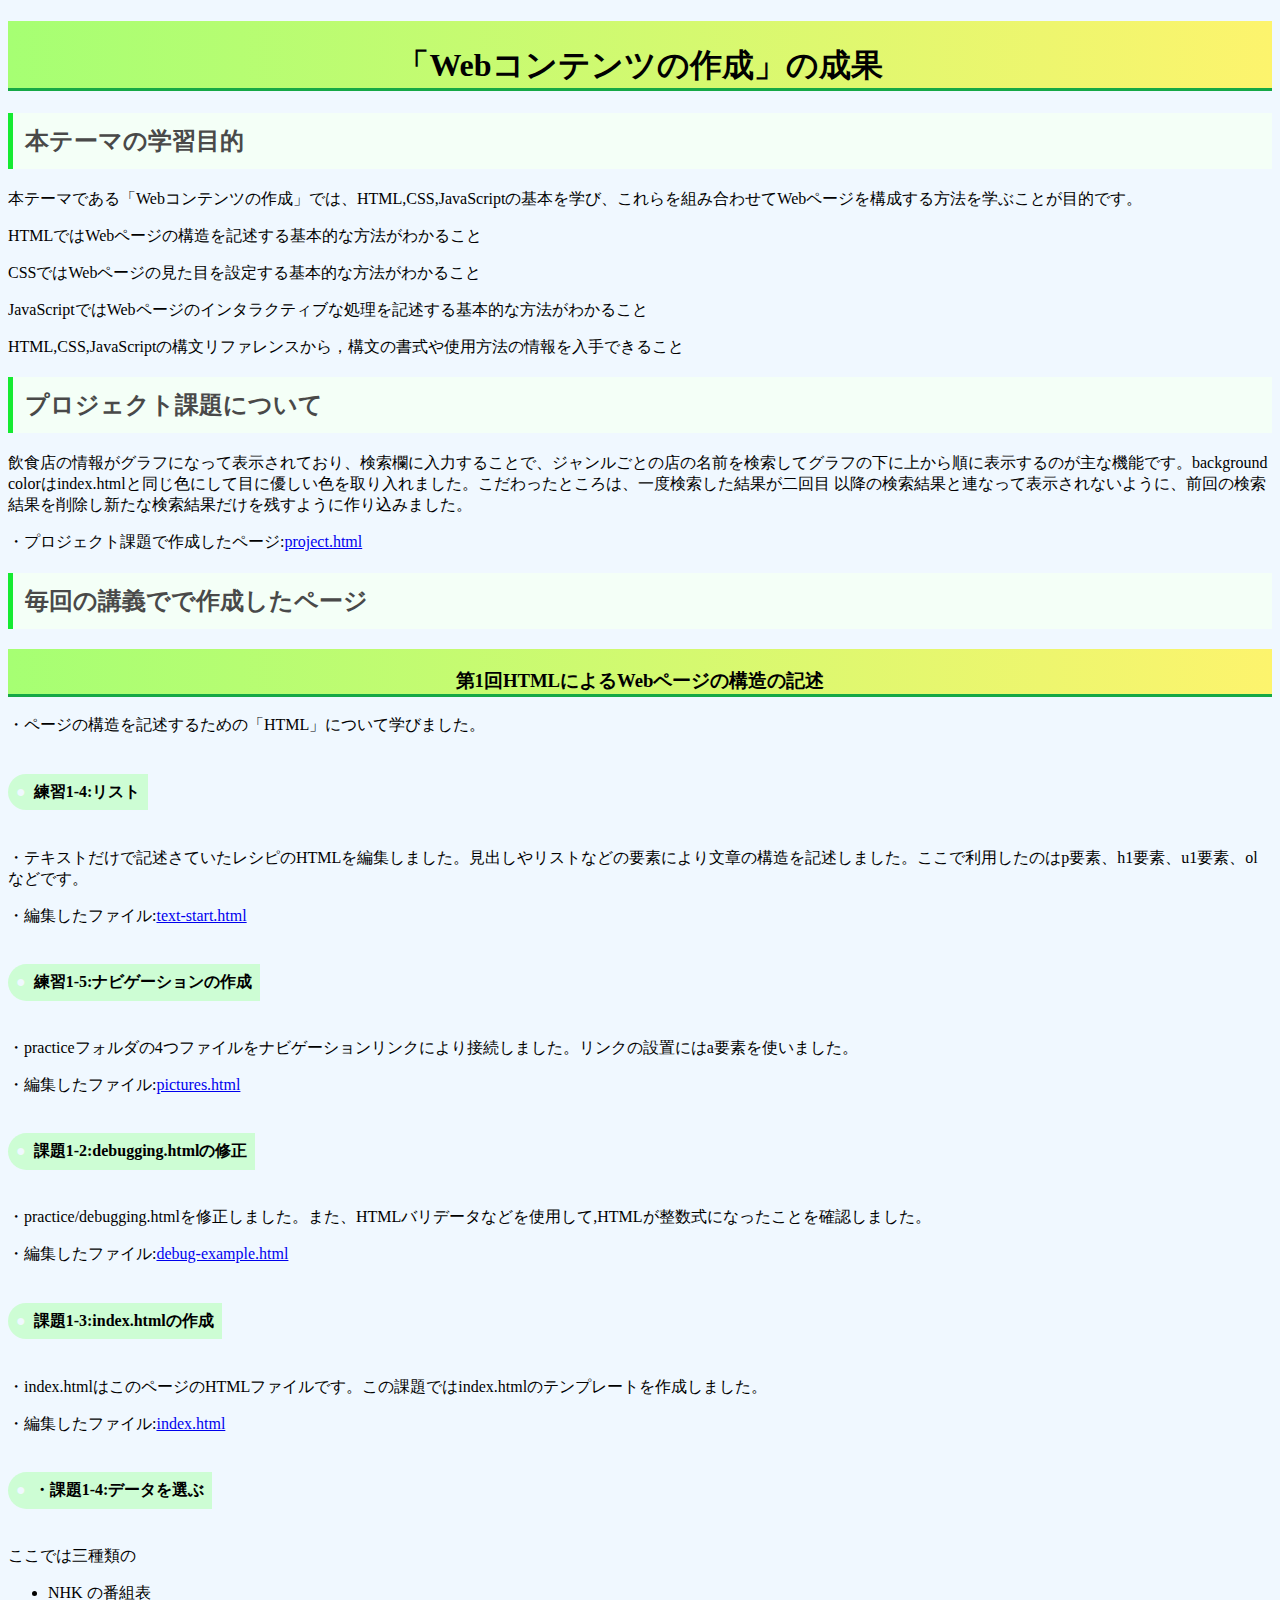
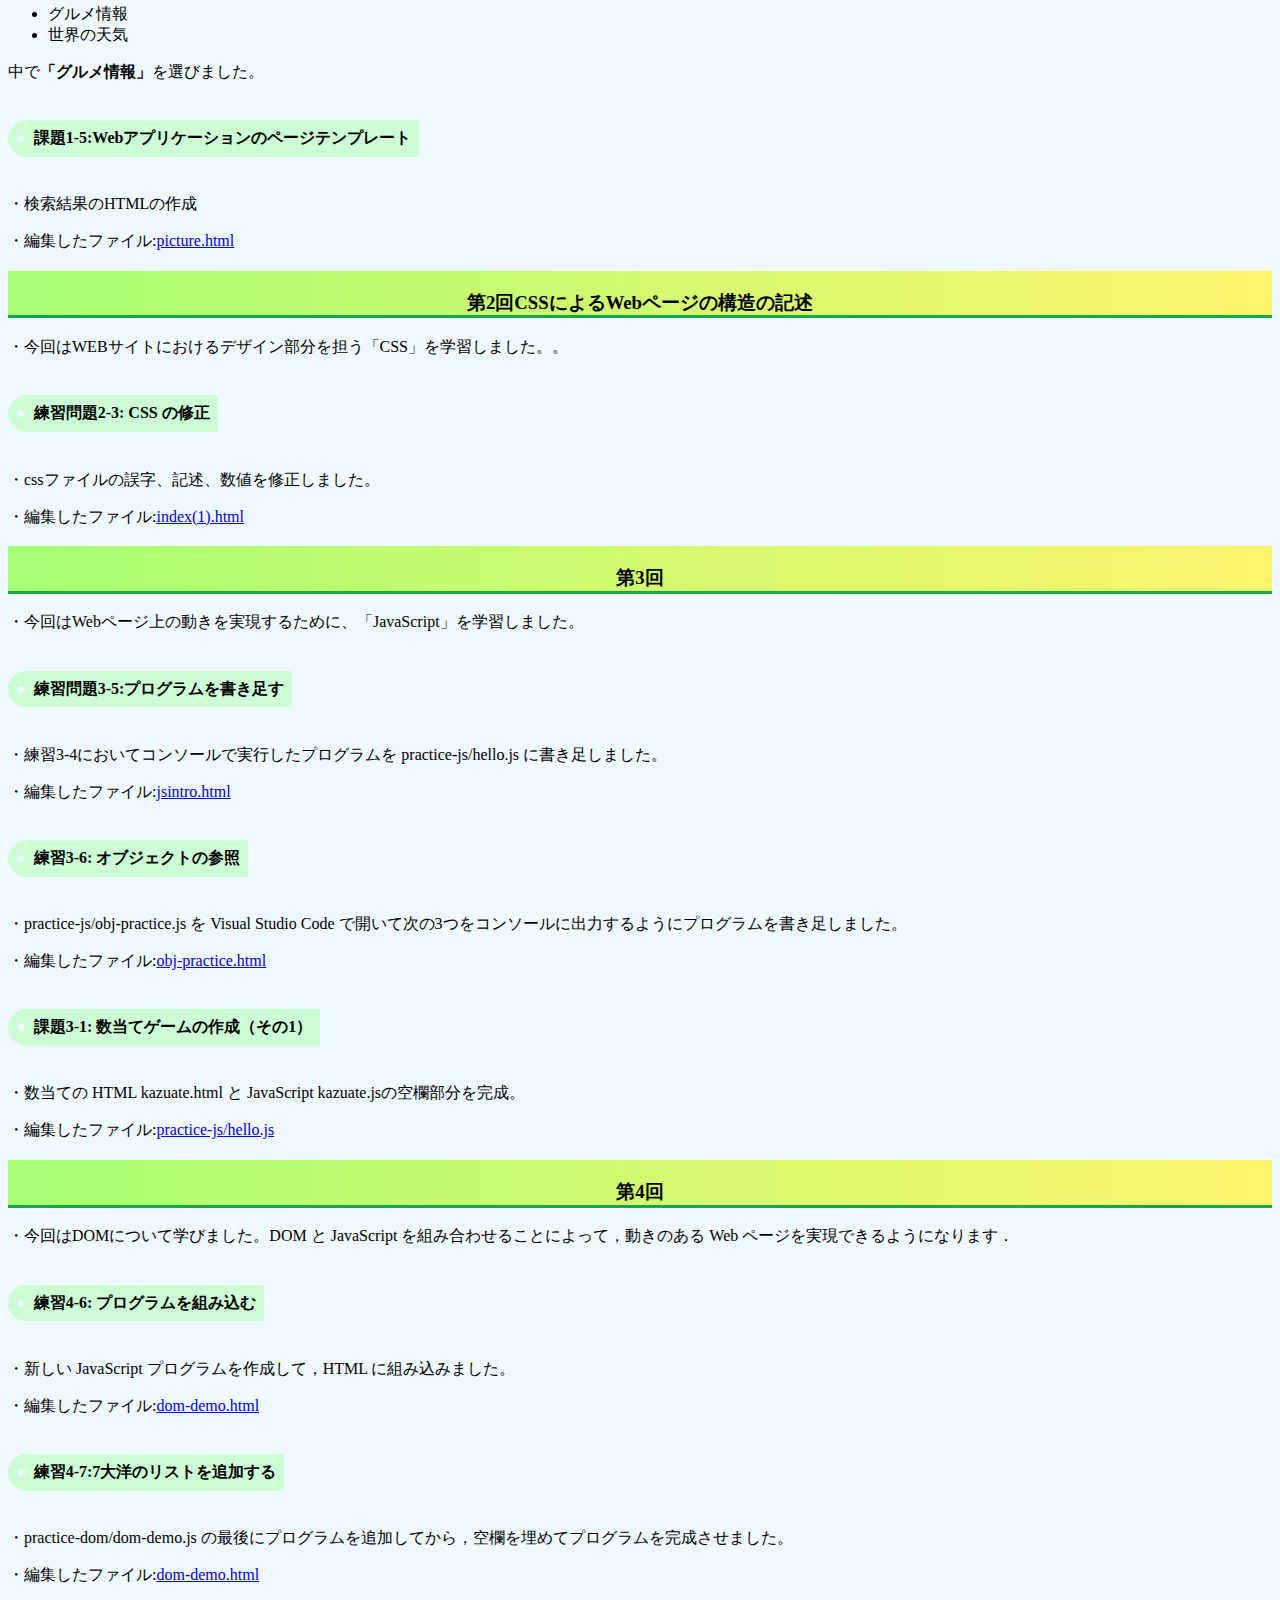
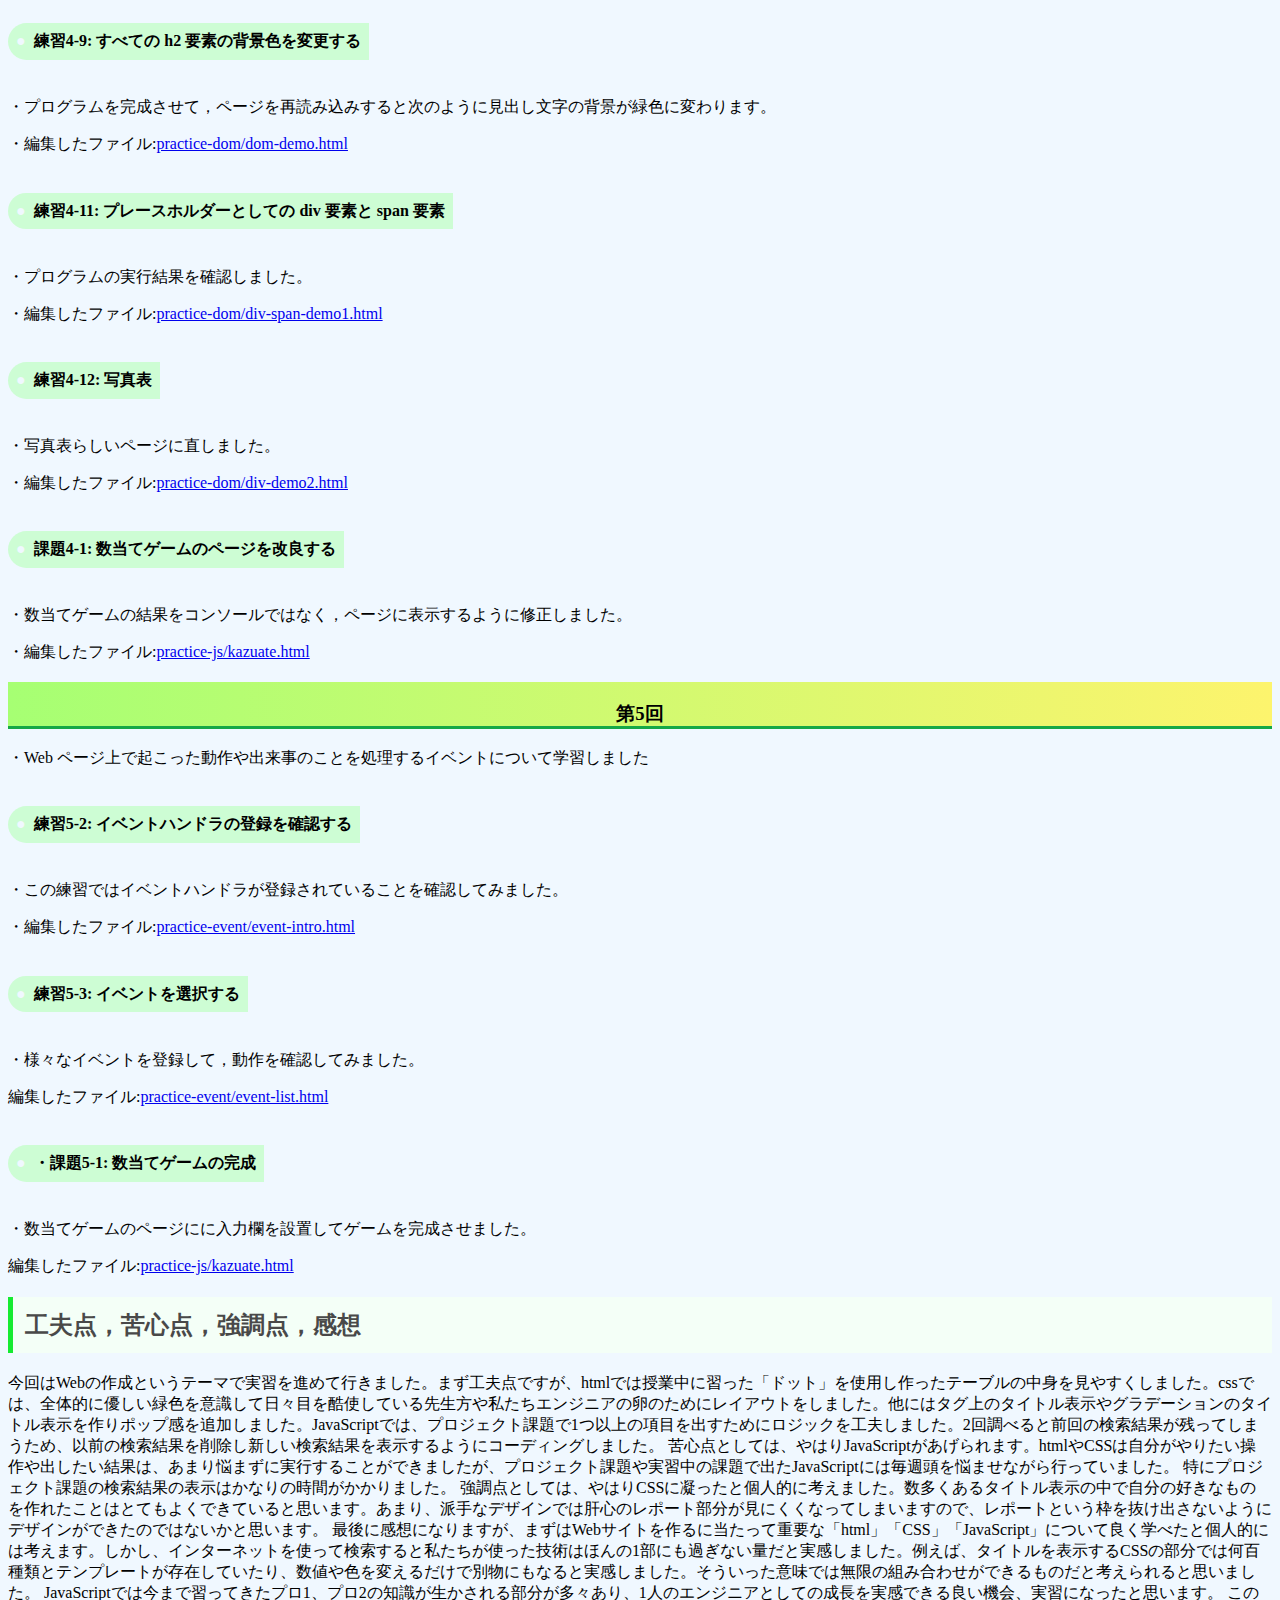
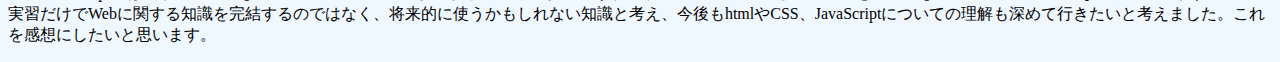
<file: index.html>
<!DOCTYPE html>
<HTML>
  <head>
    <meta charset="utf-8">
    <title>Homepage</title>
    <link rel="stylesheet" href="style.css">
  </head>

  <body>
    <!-- put navigation menu just below here -->

    <h1>「Webコンテンツの作成」の成果</h1>

    <h2>本テーマの学習目的</h2>
    <p>本テーマである「Webコンテンツの作成」では、HTML,CSS,JavaScriptの基本を学び、これらを組み合わせてWebページを構成する方法を学ぶことが目的です。</p>
    <p>HTMLではWebページの構造を記述する基本的な方法がわかること</p>
    <p>CSSではWebページの見た目を設定する基本的な方法がわかること</p>
    <p>JavaScriptではWebページのインタラクティブな処理を記述する基本的な方法がわかること</p>
    <p>HTML,CSS,JavaScriptの構文リファレンスから，構文の書式や使用方法の情報を入手できること</p>
    
    <h2>プロジェクト課題について</h2>
    <p>飲食店の情報がグラフになって表示されており、検索欄に入力することで、ジャンルごとの店の名前を検索してグラフの下に上から順に表示するのが主な機能です。background colorはindex.htmlと同じ色にして目に優しい色を取り入れました。こだわったところは、一度検索した結果が二回目
    以降の検索結果と連なって表示されないように、前回の検索結果を削除し新たな検索結果だけを残すように作り込みました。</p>
    
    <p>・プロジェクト課題で作成したページ:<a href="project.html" target="_blank">project.html</a></p>
    
    <h2>毎回の講義でで作成したページ</h2>

    <h3>第1回HTMLによるWebページの構造の記述</h3>
    <p>・ページの構造を記述するための「HTML」について学びました。</p>

    <h4>練習1-4:リスト</h4>
    <p>・テキストだけで記述さていたレシピのHTMLを編集しました。見出しやリストなどの要素により文章の構造を記述しました。ここで利用したのはp要素、h1要素、u1要素、olなどです。</p>
    <p>・編集したファイル:<a href="practice/text-start.html" target="_blank">text-start.html</a></p>

    <h4>練習1-5:ナビゲーションの作成</h4>
    <p>・practiceフォルダの4つファイルをナビゲーションリンクにより接続しました。リンクの設置にはa要素を使いました。</p・>
    <p>・編集したファイル:<a href="practice/pictures.html" target="_blank">pictures.html</a></p>

    <h4>課題1-2:debugging.htmlの修正</h4>
    <p>・practice/debugging.htmlを修正しました。また、HTMLバリデータなどを使用して,HTMLが整数式になったことを確認しました。</p>
    <p>・編集したファイル:<a href="practice/debug-example.html" target="_blank">debug-example.html</a></p>

    <h4>課題1-3:index.htmlの作成</h4>
    <p>・index.htmlはこのページのHTMLファイルです。この課題ではindex.htmlのテンプレートを作成しました。</p>
    <p>・編集したファイル:<a href="index.html" target="_blank">index.html</a></p>

    <h4>・課題1-4:データを選ぶ</h4>
    <p>ここでは三種類の</p>
      <ul>
        <li>NHK の番組表</li>
        <li>グルメ情報</li>
        <li>世界の天気</li>
      </ul>
    <p>中で<strong>「グルメ情報」</strong>を選びました。</p>

    <h4>課題1-5:Webアプリケーションのページテンプレート</h3>
    <p>・検索結果のHTMLの作成</p>
    <p>・編集したファイル:<a href="practice/pictures.html" target="_blank">picture.html</a></p>


    <h3>第2回CSSによるWebページの構造の記述</h3>
    <p>・今回はWEBサイトにおけるデザイン部分を担う「CSS」を学習しました。。</p>

    <h4>練習問題2-3: CSS の修正</h4>
    <p>・cssファイルの誤字、記述、数値を修正しました。</p>
    <p>・編集したファイル:<a href="practice-css/index(1).html " target="_blank">index(1).html </a></p>

    <h3>第3回</h3>
    <p>・今回はWebページ上の動きを実現するために、「JavaScript」を学習しました。</p>
    <h4>練習問題3-5:プログラムを書き足す</h4>
    <p>・練習3-4においてコンソールで実行したプログラムを practice-js/hello.js に書き足しました。</p>
    <p>・編集したファイル:<a href="practice-js/jsintro.html" target="_blank">jsintro.html</a></p>
    <h4>練習3-6: オブジェクトの参照</h4>
    <p>・practice-js/obj-practice.js を Visual Studio Code で開いて次の3つをコンソールに出力するようにプログラムを書き足しました。</p>
    <p>・編集したファイル:<a href="practice-js/obj-practice.html" target="_blank">obj-practice.html</a></p>
    <h4>課題3-1: 数当てゲームの作成（その1）</h4>
    <p>・数当ての HTML kazuate.html と JavaScript kazuate.jsの空欄部分を完成。</p>
    <p>・編集したファイル:<a href="practice-js/kazuate.html" target="_blank">practice-js/hello.js</a></p>
  
    <h3>第4回</h3>
    <p>・今回はDOMについて学びました。DOM と JavaScript を組み合わせることによって，動きのある Web ページを実現できるようになります．</p>
    <h4>練習4-6: プログラムを組み込む</h4>
    <p>・新しい JavaScript プログラムを作成して，HTML に組み込みました。</p>
    <p>・編集したファイル:<a href="practice-dom/dom-demo.html" target="_blank">dom-demo.html</a></p>
    <h4>練習4-7:7大洋のリストを追加する</h4>
    <p>・practice-dom/dom-demo.js の最後にプログラムを追加してから，空欄を埋めてプログラムを完成させました。</p>
    <p>・編集したファイル:<a href="practice-dom/dom-demo.html" target="_blank">dom-demo.html</a></p>
    <h4>練習4-9: すべての h2 要素の背景色を変更する</h4>
    <p>・プログラムを完成させて，ページを再読み込みすると次のように見出し文字の背景が緑色に変わります。</p>
    <p>・編集したファイル:<a href="practice-dom/dom-demo.html" target="_blank">practice-dom/dom-demo.html </a></p>
    <h4>練習4-11: プレースホルダーとしての div 要素と span 要素</h4>
    <p>・プログラムの実行結果を確認しました。</p>
    <p>・編集したファイル:<a href="practice-dom/div-span-demo1.html" target="_blank">practice-dom/div-span-demo1.html </a></p>
    <h4>練習4-12: 写真表</h4>
    <p>・写真表らしいページに直しました。</p>
    <p>・編集したファイル:<a href="practice-dom/div-demo2.html" target="_blank">practice-dom/div-demo2.html</a></p>
    <h4>課題4-1: 数当てゲームのページを改良する</h4>
    <p>・数当てゲームの結果をコンソールではなく，ページに表示するように修正しました。</p>
    <p>・編集したファイル:<a href="practice-js/kazuate.html" target="_blank">practice-js/kazuate.html</a></p>
    
    <h3>第5回</h3> 
    <p>・Web ページ上で起こった動作や出来事のことを処理するイベントについて学習しました</p>
    <h4>練習5-2: イベントハンドラの登録を確認する </h4>
    <p>・この練習ではイベントハンドラが登録されていることを確認してみました。</p>
    <p>・編集したファイル:<a href="practice-event/event-intro.html" target="_blank">practice-event/event-intro.html</a></p>
    <h4>練習5-3: イベントを選択する</h4>
    <p>・様々なイベントを登録して，動作を確認してみました。</p>
    <p>編集したファイル:<a href="practice-event/event-list.html" target="_blank">practice-event/event-list.html</a></p>
    <h4>・課題5-1: 数当てゲームの完成</h4>
    <p>・数当てゲームのページにに入力欄を設置してゲームを完成させました。</p>
    <p>編集したファイル:<a href="practice-js/kazuate.html" target="_blank">practice-js/kazuate.html</a></p>

    <h2>工夫点，苦心点，強調点，感想</h2>
    <p>今回はWebの作成というテーマで実習を進めて行きました。まず工夫点ですが、htmlでは授業中に習った「ドット」を使用し作ったテーブルの中身を見やすくしました。cssでは、全体的に優しい緑色を意識して日々目を酷使している先生方や私たちエンジニアの卵のためにレイアウトをしました。他にはタグ上のタイトル表示やグラデーションのタイトル表示を作りポップ感を追加しました。JavaScriptでは、プロジェクト課題で1つ以上の項目を出すためにロジックを工夫しました。2回調べると前回の検索結果が残ってしまうため、以前の検索結果を削除し新しい検索結果を表示するようにコーディングしました。
苦心点としては、やはりJavaScriptがあげられます。htmlやCSSは自分がやりたい操作や出したい結果は、あまり悩まずに実行することができましたが、プロジェクト課題や実習中の課題で出たJavaScriptには毎週頭を悩ませながら行っていました。
特にプロジェクト課題の検索結果の表示はかなりの時間がかかりました。
強調点としては、やはりCSSに凝ったと個人的に考えました。数多くあるタイトル表示の中で自分の好きなものを作れたことはとてもよくできていると思います。あまり、派手なデザインでは肝心のレポート部分が見にくくなってしまいますので、レポートという枠を抜け出さないようにデザインができたのではないかと思います。
最後に感想になりますが、まずはWebサイトを作るに当たって重要な「html」「CSS」「JavaScript」について良く学べたと個人的には考えます。しかし、インターネットを使って検索すると私たちが使った技術はほんの1部にも過ぎない量だと実感しました。例えば、タイトルを表示するCSSの部分では何百種類とテンプレートが存在していたり、数値や色を変えるだけで別物にもなると実感しました。そういった意味では無限の組み合わせができるものだと考えられると思いました。
JavaScriptでは今まで習ってきたプロ1、プロ2の知識が生かされる部分が多々あり、1人のエンジニアとしての成長を実感できる良い機会、実習になったと思います。
この実習だけでWebに関する知識を完結するのではなく、将来的に使うかもしれない知識と考え、今後もhtmlやCSS、JavaScriptについての理解も深めて行きたいと考えました。これを感想にしたいと思います。</p>



  </body>
</html>
</file>
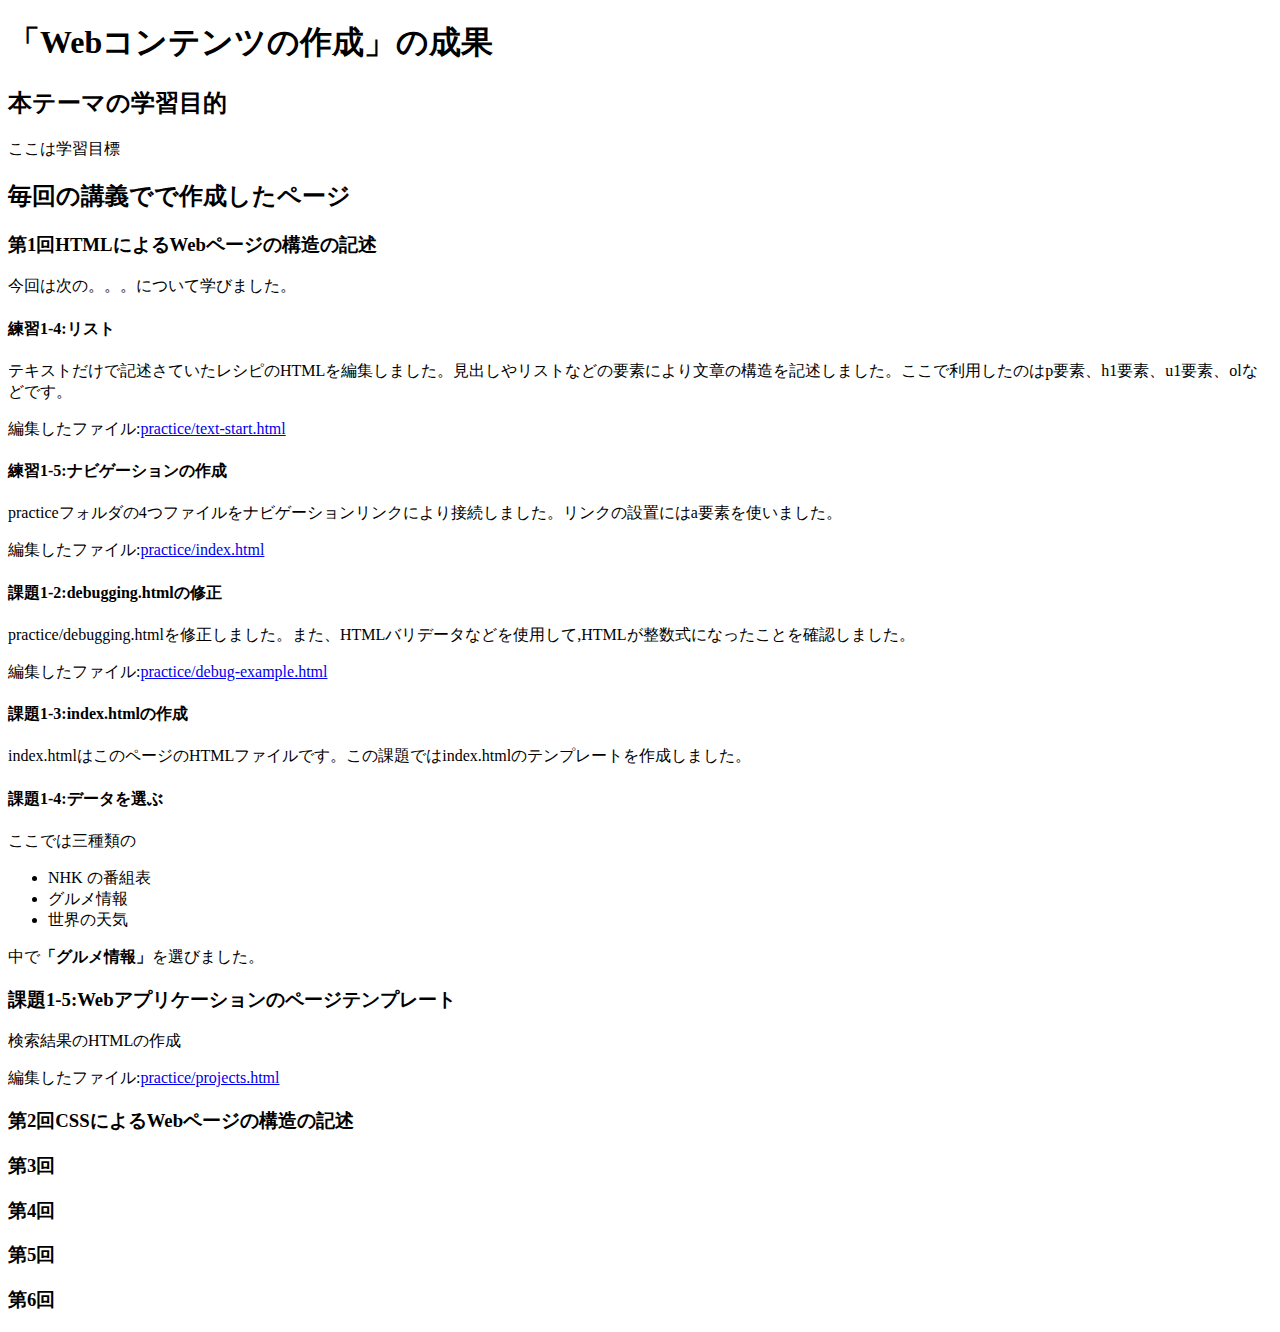
<file: practice/index.html>
<!DOCTYPE html>
<HTML>
  <head>
    <meta charset="utf-8">
    <title>Homepage</title>
  </head>

  <body>
    <!-- put navigation menu just below here -->

    <h1>「Webコンテンツの作成」の成果</h1>

    <h2>本テーマの学習目的</h2>
    <p>ここは学習目標</p>

    <h2>毎回の講義でで作成したページ</h2>

    <h3>第1回HTMLによるWebページの構造の記述</h3>
    <p>今回は次の。。。について学びました。</p>

    <h4>練習1-4:リスト</h4>
    <p>テキストだけで記述さていたレシピのHTMLを編集しました。見出しやリストなどの要素により文章の構造を記述しました。ここで利用したのはp要素、h1要素、u1要素、olなどです。</p>
    <p>編集したファイル:<a href="text-start.html" target="_blank">practice/text-start.html</a></p>

    <h4>練習1-5:ナビゲーションの作成</h4>
    <p>practiceフォルダの4つファイルをナビゲーションリンクにより接続しました。リンクの設置にはa要素を使いました。</p>
    <p>編集したファイル:<a href="index.html" target="_blank">practice/index.html</a></p>

    <h4>課題1-2:debugging.htmlの修正</h4>
    <p>practice/debugging.htmlを修正しました。また、HTMLバリデータなどを使用して,HTMLが整数式になったことを確認しました。</p>
    <p>編集したファイル:<a href="debug-example.html" target="_blank">practice/debug-example.html</a></p>

    <h4>課題1-3:index.htmlの作成</h4>
    <p>index.htmlはこのページのHTMLファイルです。この課題ではindex.htmlのテンプレートを作成しました。</p>

    <h4>課題1-4:データを選ぶ</h4>
    <p>ここでは三種類の</p>
      <ul>
        <li>NHK の番組表</li>
        <li>グルメ情報</li>
        <li>世界の天気</li>
      </ul>
    <p>中で<strong>「グルメ情報」</strong>を選びました。</p>

    <h3>課題1-5:Webアプリケーションのページテンプレート</h3>
    <p>検索結果のHTMLの作成</p>
    <p>編集したファイル:<a href="projects.html" target="_blank">practice/projects.html</a></p>


    <h3>第2回CSSによるWebページの構造の記述</h3>
    <h3>第3回</h3>
    <h3>第4回</h3>
    <h3>第5回</h3> 
    <h3>第6回</h3>
  </body>
</html>
</file>
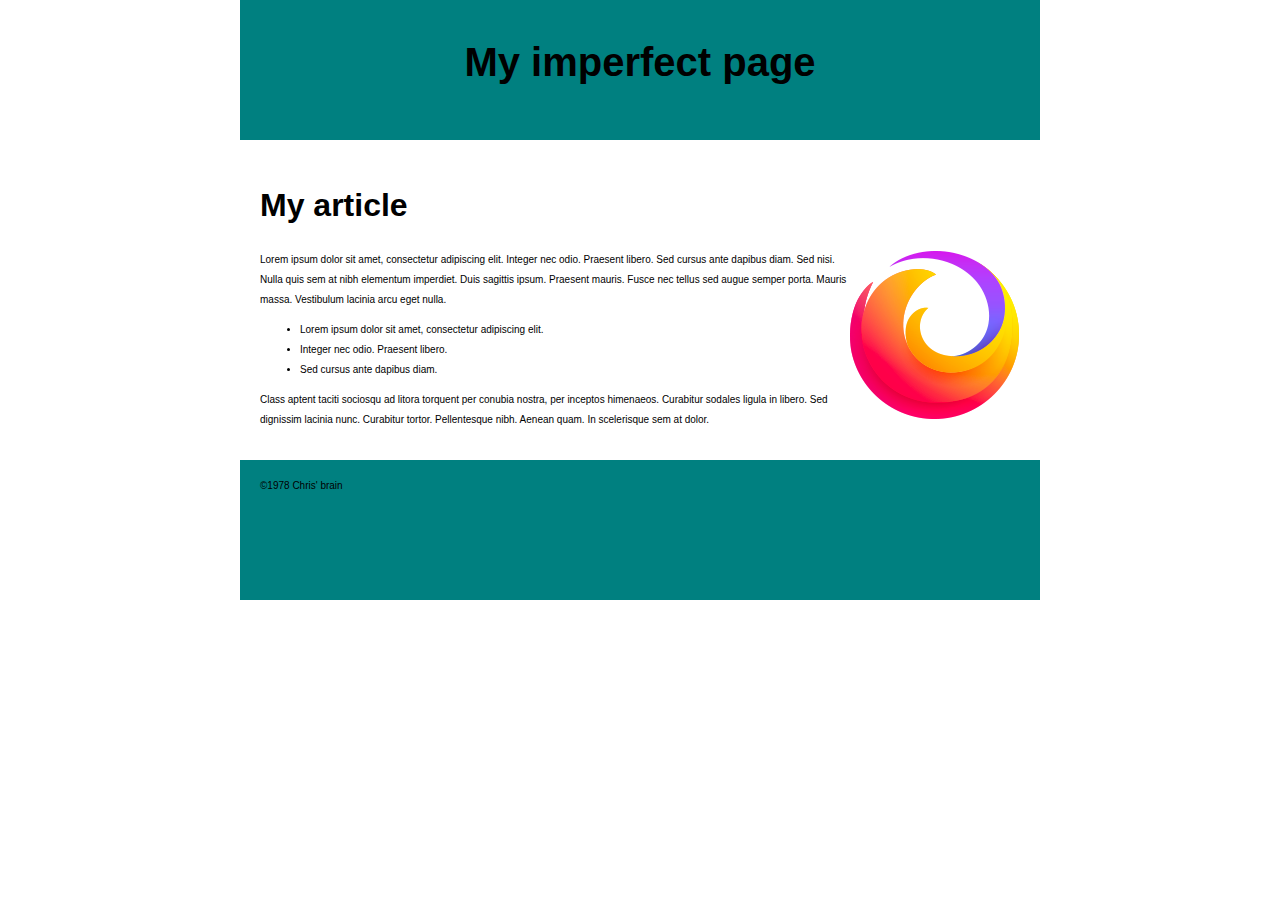
<file: practice-css/index(1).html>
<!DOCTYPE html>
<html>
  <head>
    <meta charset="utf-8">
    <title>Debugging CSS</title>
    <link rel="stylesheet" href="style.css">
  </head>
  <body>
    <header>
      <h1>My imperfect page</h1>
    </header> 

    <main>

      <h2>My article</h2>

      <img src="logo.png" alt="firefox logo">

      <p>Lorem ipsum dolor sit amet, consectetur adipiscing elit. Integer nec odio. Praesent libero. Sed cursus ante dapibus diam. Sed nisi. Nulla quis sem at nibh elementum imperdiet. Duis sagittis ipsum. Praesent mauris. Fusce nec tellus sed augue semper porta. Mauris massa. Vestibulum lacinia arcu eget nulla.</p>

      <ul>
        <li>Lorem ipsum dolor sit amet, consectetur adipiscing elit.</li>
        <li>Integer nec odio. Praesent libero.</li>
        <li>Sed cursus ante dapibus diam.</li>
      </ul>

      <p>Class aptent taciti sociosqu ad litora torquent per conubia nostra, per inceptos himenaeos. Curabitur sodales ligula in libero. Sed dignissim lacinia nunc. Curabitur tortor. Pellentesque nibh. Aenean quam. In scelerisque sem at dolor.</p>
      
    </main>

    <footer>
      <p>&copy;1978 Chris' brain</p>
    </footer>  
  </body>
</html>
</file>
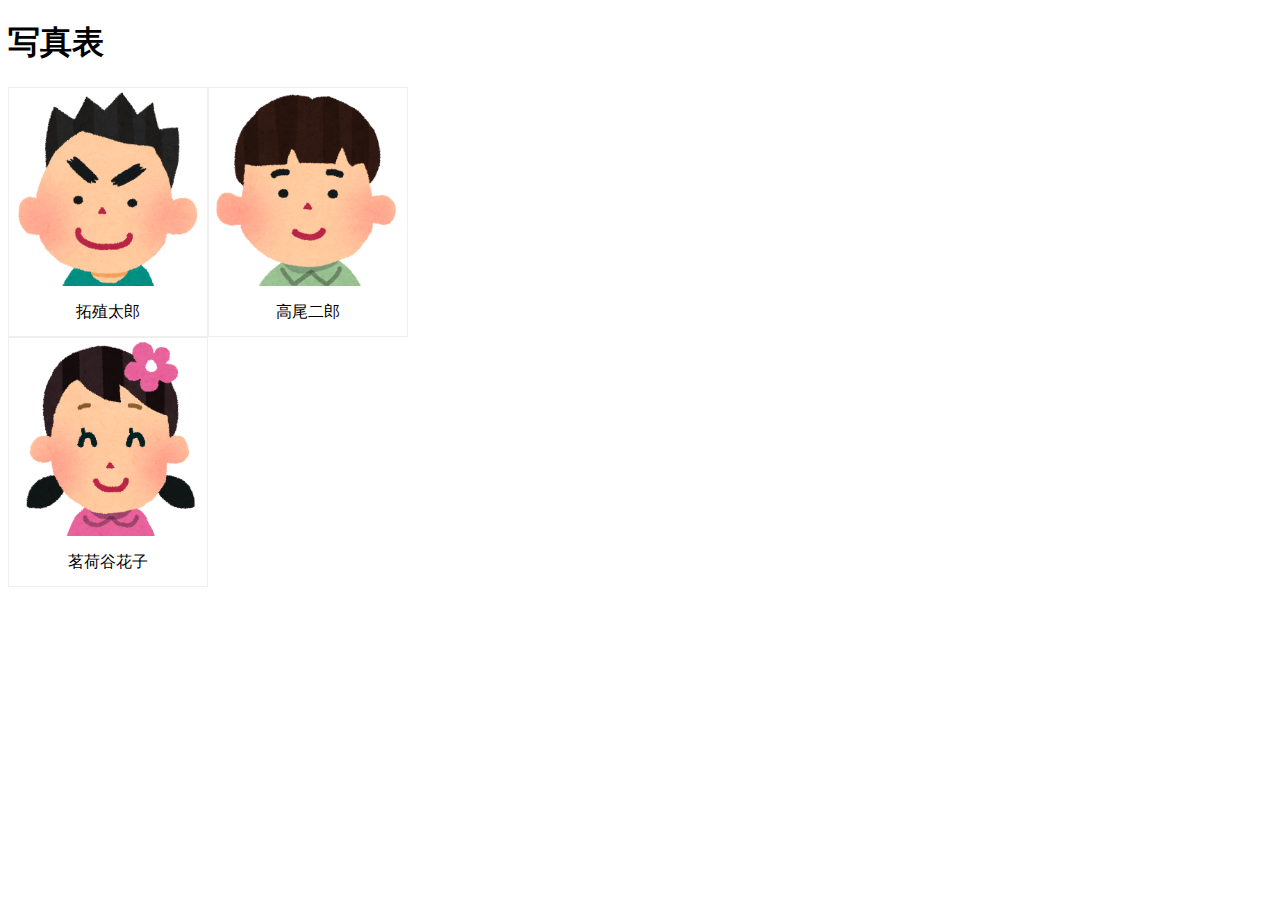
<file: practice-dom/div-demo2.html>
<!DOCTYPE html>
<html>
    <title>写真表</title>
	<script src="div-demo2.js" defer></script>
  <link rel="stylesheet" href="div-demo2.css">
  </head>

  <body>
    <h1>写真表</h1>
    <div id="placeholder"></div>
  </body>
</html>
</file>
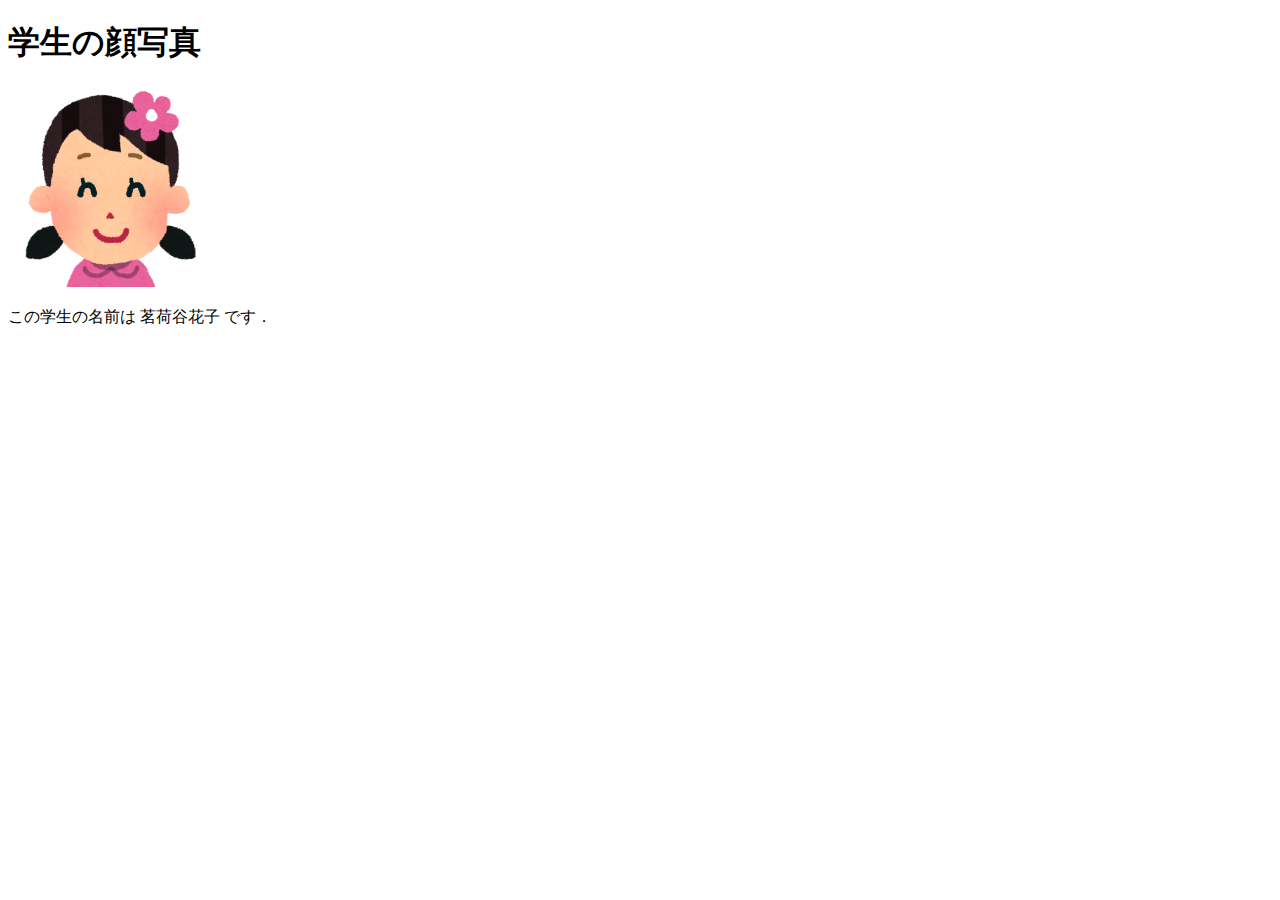
<file: practice-dom/div-span-demo1.html>
<!DOCTYPE html>
<html>
  <head>
    <title>学生の顔写真と名前</title>
	<script src="div-span-demo1.js" defer></script>
  </head>

  <body>
    <h1>学生の顔写真</h1>
    <div id="face"></div>
    <p>この学生の名前は <span id="name"></span> です．</p>
  </body>
</html>
</file>
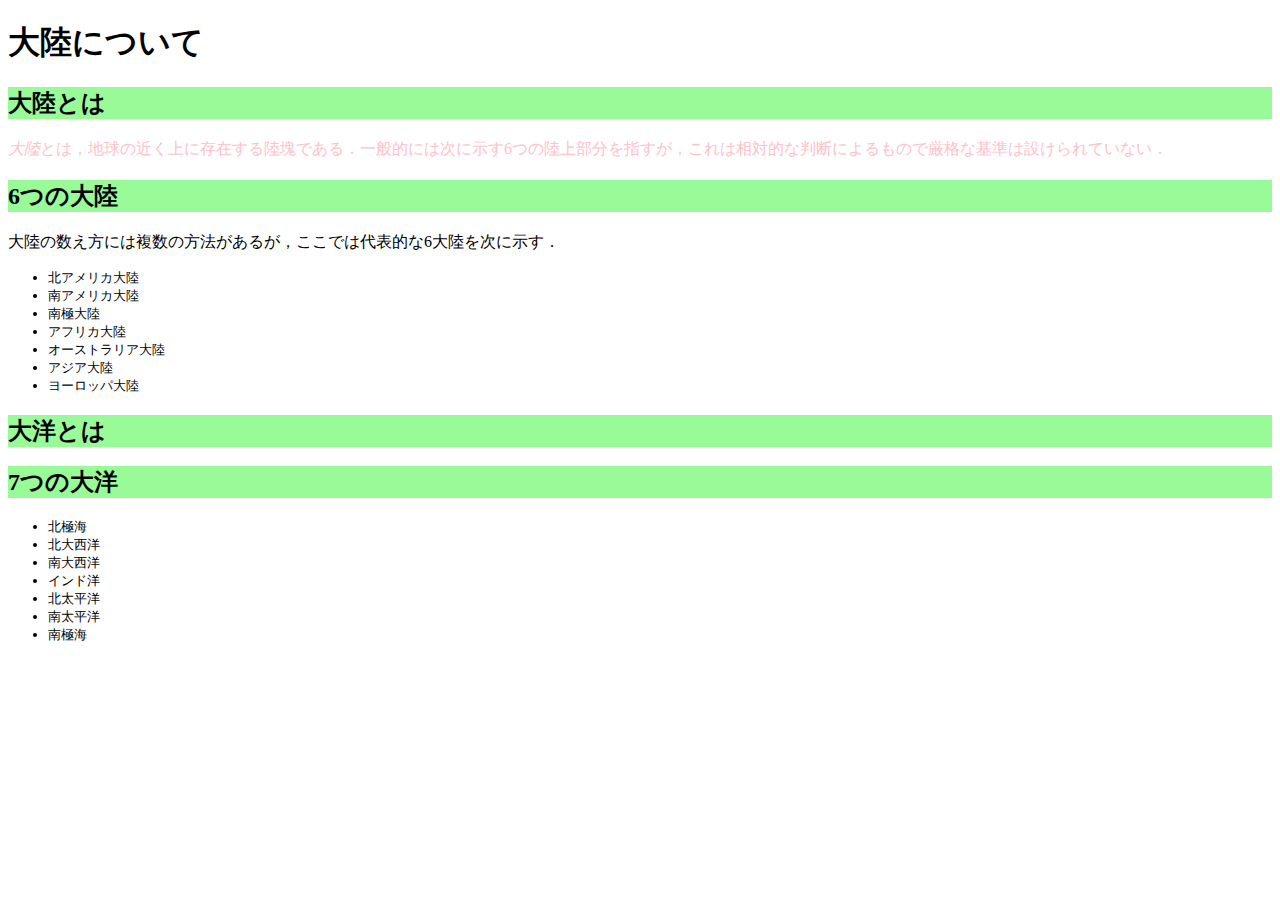
<file: practice-dom/dom-demo.html>
<!DOCTYPE html>
<html>
  <head>
    <title>大陸について</title>
    <link rel="stylesheet" href="dom-demo.css">
    <script src="dom-demo.js" defer></script>
  </head>

  <body>
      <h1>大陸について</h1>
      <h2>大陸とは</h2>
      <p id="definition"><em>大陸</em>とは，地球の近く上に存在する陸塊である．一般的には次に示す6つの陸上部分を指すが，これは相対的な判断によるもので厳格な基準は設けられていない．</p>
      <h2>6つの大陸</h2>
      <p>大陸の数え方には複数の方法があるが，ここでは代表的な6大陸を次に示す．</p>
      <ul>
          <li id="NA" class="na">北アメリカ大陸</li>
          <li id="SA">南アメリカ大陸</li>
          <li id="SP">南極大陸</li>
          <li id="AF">アフリカ大陸</li>
          <li id="EU">ユーラシア大陸</li>
          <li id="AU">オーストラリア大陸</li>
      </ul>

      <h2 id="aboutOcean">大洋とは</h2>

      <h2 id="sevenOcean">7つの大洋</h2>

  </body>
</html>
</file>
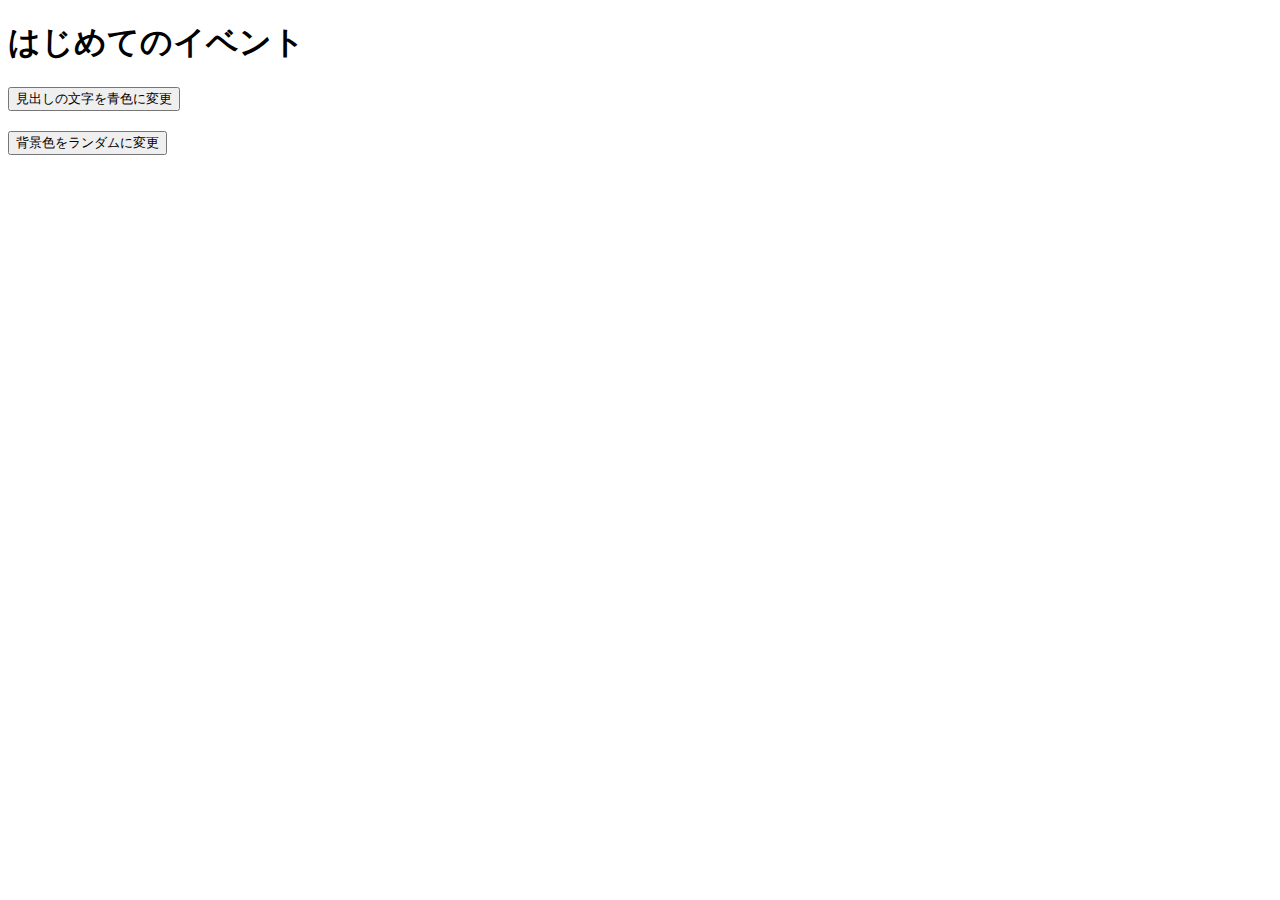
<file: practice-event/event-intro.html>
<!DOCTYPE html>
<html>
  <head>
    <title>はじめてのイベント</title>
	<link rel="stylesheet" href="event-intro.css">
	<script src="event-intro.js" defer></script>
  </head>

  <body>
    <h1>はじめてのイベント</h1>
	<button id="blue">見出しの文字を青色に変更</button>
	<button id="random">背景色をランダムに変更</button>
  </body>
</html>
</file>
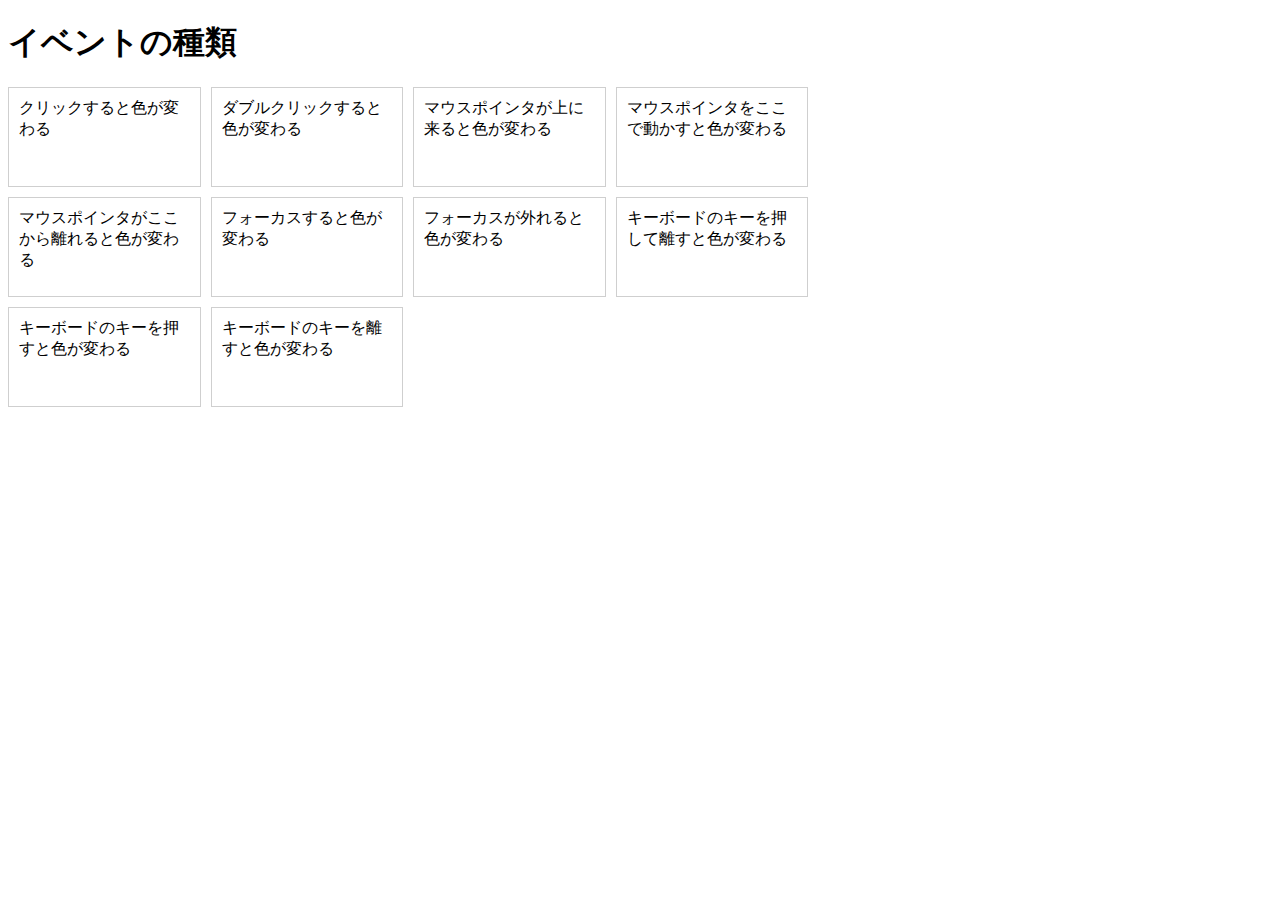
<file: practice-event/event-list.html>
<!DOCTYPE html>
<html>
  <head>
    <title>イベントの種類</title>
	<link rel="stylesheet" href="event-list.css">
	<script src="event-list.js" defer></script>
  </head>

  <body>
    <h1>イベントの種類</h1>
	<div id="main">
		<div class="cell" id="cell1">クリックすると色が変わる</div>
		<div class="cell" id="cell2">ダブルクリックすると色が変わる</div>
		<div class="cell" id="cell3">マウスポインタが上に来ると色が変わる</div>
		<div class="cell" id="cell4">マウスポインタをここで動かすと色が変わる</div>

		<div class="cell" id="cell5">マウスポインタがここから離れると色が変わる</div>
		<div class="cell" id="cell6" tabindex="1">フォーカスすると色が変わる</div>
		<div class="cell" id="cell7" tabindex="2">フォーカスが外れると色が変わる</div>
		<div class="cell" id="cell8" tabindex="3">キーボードのキーを押して離すと色が変わる</div>
		<div class="cell" id="cell9" tabindex="4">キーボードのキーを押すと色が変わる</div>
		<div class="cell" id="cell10" tabindex="5">キーボードのキーを離すと色が変わる</div>
  </body>
</html>
</file>
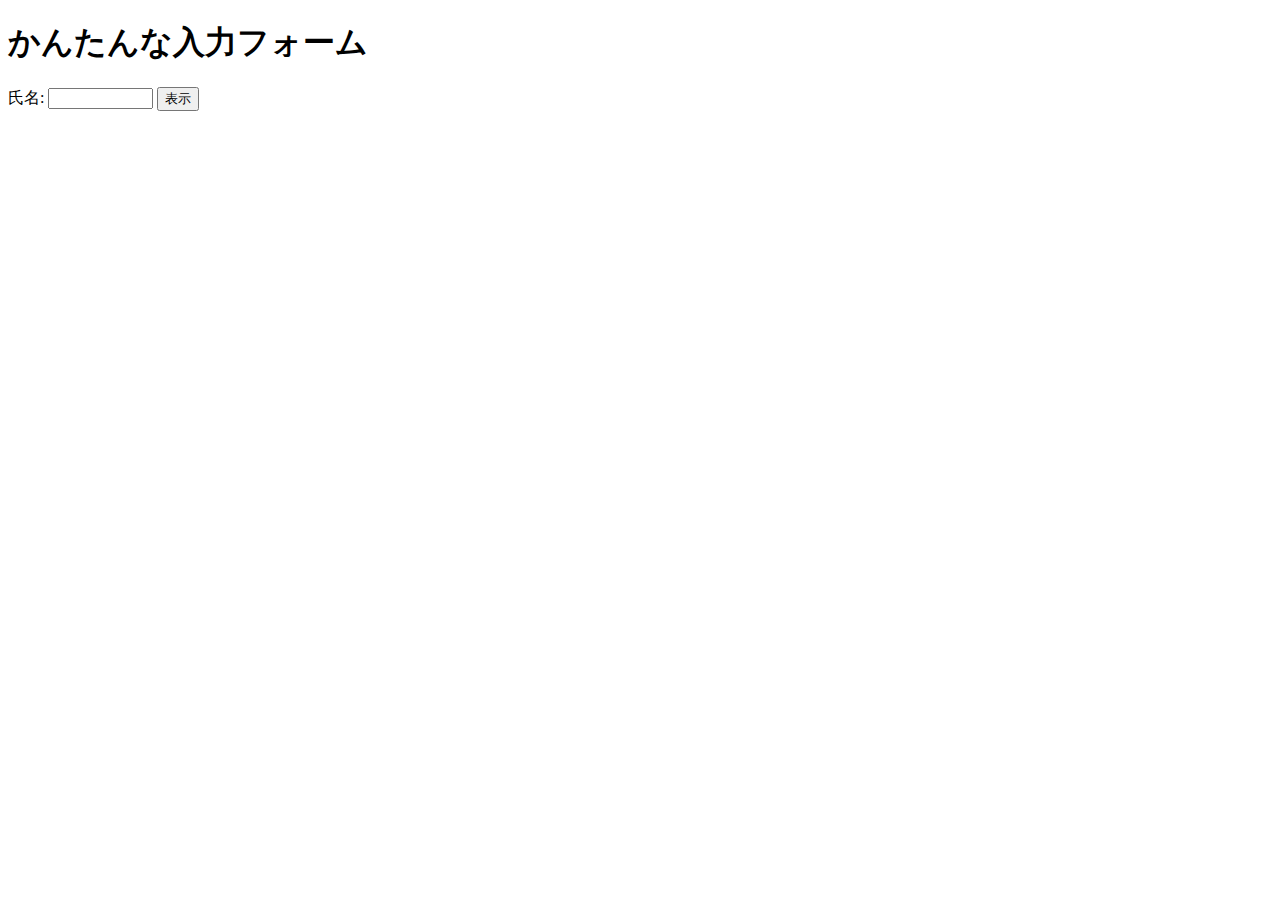
<file: practice-event/input-demo.html>
<!DOCTYPE html>
<html>
  <head>
    <title>かんたんな入力フォーム</title>
	<script src="input-demo.js" defer></script>
  </head>

  <body>
    <h1>かんたんな入力フォーム</h1>
	<label for="shimei">氏名: </label>
	<input type="text" name="shimei" size="10">
	<button id="print">表示</button>
  </body>
</html>
</file>
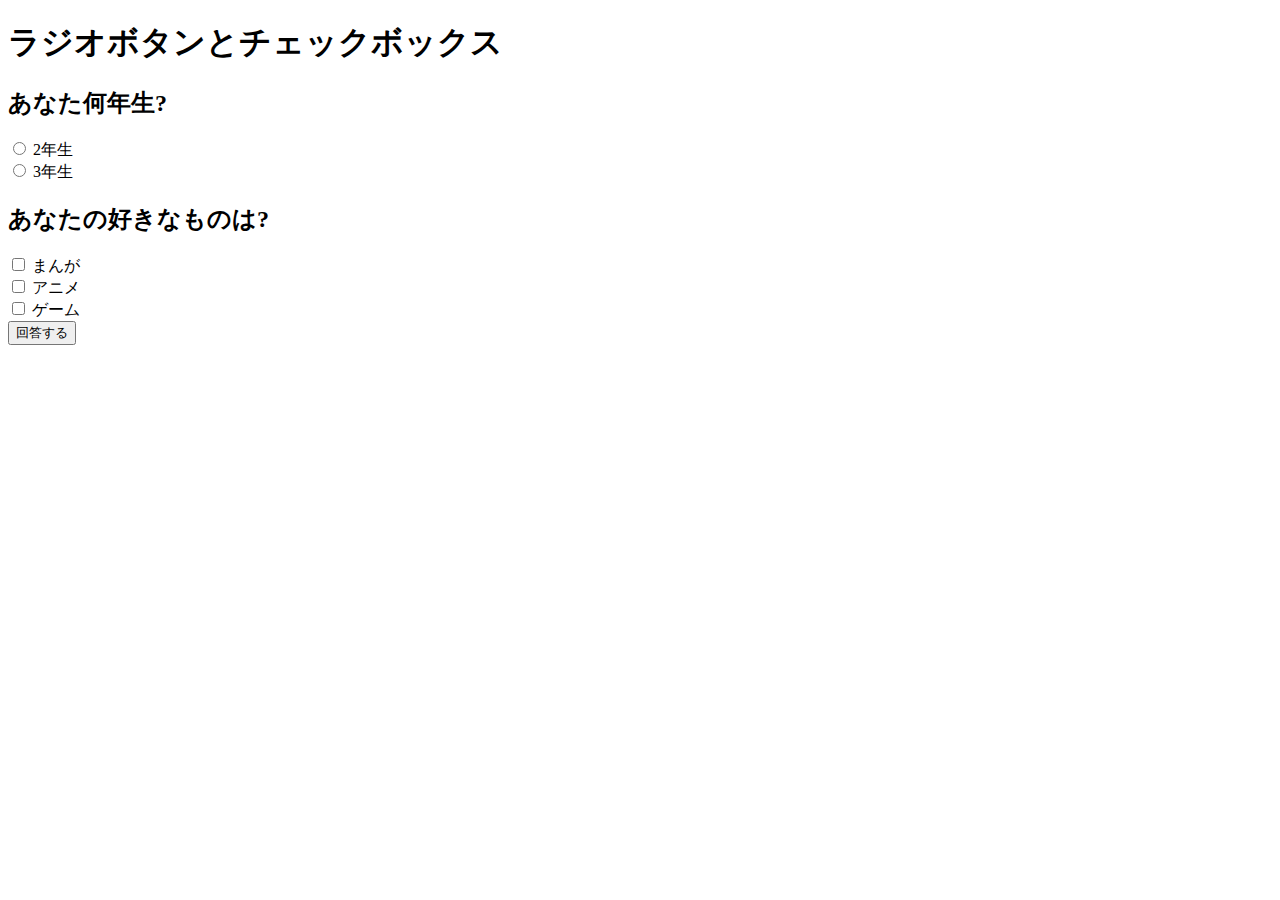
<file: practice-event/radio-checkbox-demo.html>
<!DOCTYPE html>
<html>
  <head>
    <title>ラジオボタンとチェックボックス</title>
	<script src="radio-checkbox-demo.js" defer></script>
  </head>

  <body>
    <h1>ラジオボタンとチェックボックス</h1>
	<h2>あなた何年生?</h2>
	<div>
		<input type="radio" name="year" id="year2" value="2">
		<label for="year2">2年生</label>
	</div>
	<div>
		<input type="radio" name="year" id="year3" value="3">
		<label for="year3">3年生</label>
	</div>

	<h2>あなたの好きなものは?</h2>
	<div>
		<input type="checkbox" name="hobby" id="manga" value="manga">
		<label for="manga">まんが</label>
	</div>
	<div>
		<input type="checkbox" name="hobby" id="anime" value="anime">
		<label for="anime">アニメ</label>
	</div>
	<div>
		<input type="checkbox" name="hobby" id="game" value="game">
		<label for="game">ゲーム</label>
	</div>

	<div>
		<button id="answer">回答する</button>
	</div>
  </body>
</html>
</file>
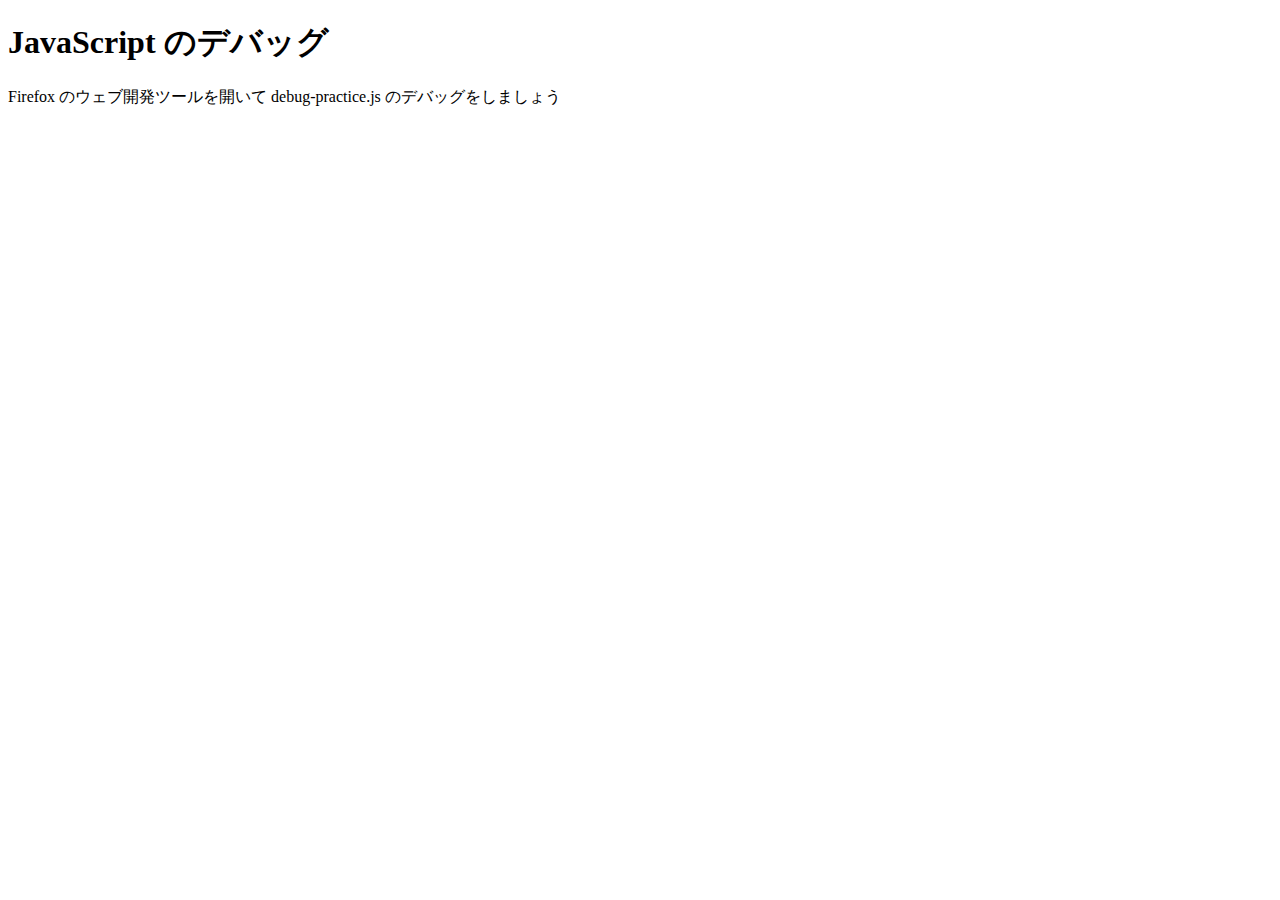
<file: practice-js/debug-practice.html>
<!DOCTYPE html>
<html>
  <head>
    <meta charset="utf-8">
    <title>JavaScript のデバッグ</title>
	<script src="debug-practice.js" defer></script>
  </head>

  <body>
    <h1>JavaScript のデバッグ</h1>

    <p>Firefox のウェブ開発ツールを開いて debug-practice.js のデバッグをしましょう</p>
  </body>
</html>
</file>
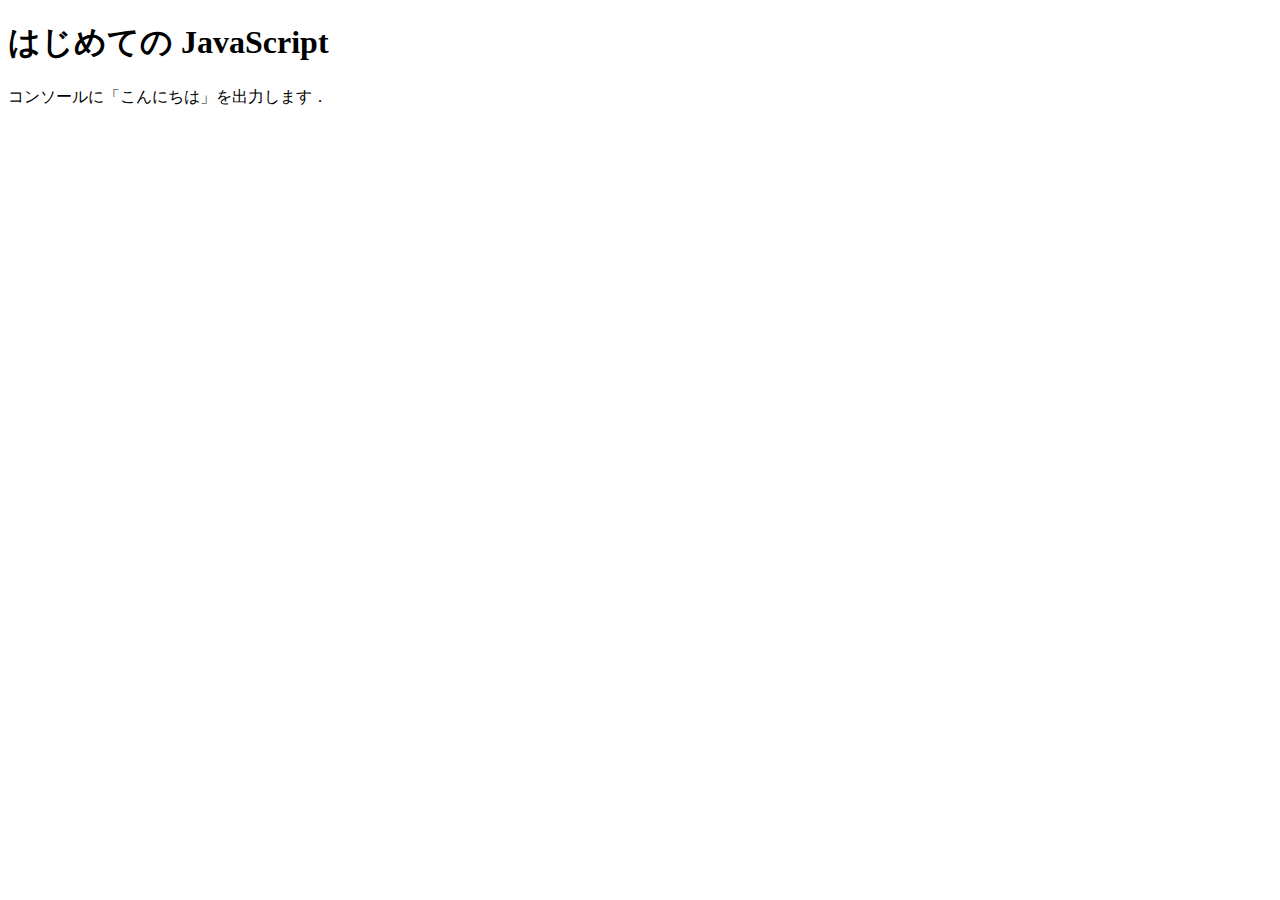
<file: practice-js/jsintro.html>
<!DOCTYPE html>
<html>
  <head>
    <meta charset="utf-8">
    <title>はじめての JavaScript</title>
    <script src="hello.js" defer></script>
  </head>

  <body>
    <h1>はじめての JavaScript</h1>

    <p>コンソールに「こんにちは」を出力します．</p>
  </body>
</html>
</file>
<file: style.css>
h1{
    text-align: center;
  padding: 0.7em;
  color: #010101;
  content: "";
  display: block;
  height: 22px;
  background: -webkit-linear-gradient(to right, rgb(148, 255, 115), #f1fd3f);
  background: linear-gradient(to right, rgb(166, 255, 115), #fdf46d);
  border-bottom: solid 3px #15a846;
}
h2:before {
    color: aliceblue;
    margin-right: 8px;
  }
h2{
    padding: 0.5em;/*文字周りの余白*/
    color: #494949;/*文字色*/
    background: #f4fff7;/*背景色*/
    border-left: solid 5px #15eb31;/*左線（実線 太さ 色）*/
}
h4:before {
    content: '●';
    color: aliceblue;
    margin-right: 8px;
  }
h4{
    color: #000000;
  padding: 0.5em;
  display: inline-block;
  line-height: 1.3;
  background: #cdfdd4;
  vertical-align: middle;
  border-radius: 25px 0px 0px 25px;
}
h3{
    position: relative;
    padding: 1em 0;
}
h3{
    text-align: center;
    content: "";
    display: block;
    height: 7px;
    background: -webkit-linear-gradient(to right, rgb(148, 255, 115), #f1fd3f);
    background: linear-gradient(to right, rgb(166, 255, 115), #fdf46d);
    border-bottom: solid 3px #15a846;
}
body{
    background-color: aliceblue;
}
</file>
<file: practice-css/style.css>
/* General styles */

html {
  font-family: 'Helvetica neue', Arial, 'sans serif';
  font-size: 10px;
}

body {
  width: 80em;
  margin: 0 auto;
}

/* Typography */

h1 {
  font-size: 4em;
}

h2 {
  font-size: 3.2em;
}

pli {
  font-size: 1.7em;
}

/*+++ more specific section styles +++*/

/* header and footer */

header, footer {
  background-color: teal;
  height: 10em;
  padding: 2em;
}

h1, footer p {
  margin: 
  0px;
}

h1 {
  text-align: center;
  padding: 0.5em 0;
}

/* main content */

main {
  padding: 2em;
}

main p, main li {
  line-height: 2;
}

img {
  float: right;
  margin: 0em;
}
</file>
<file: practice-dom/div-demo2.css>
div#placeholder {
	display: grid; 
	grid-template-columns: 1fr 1fr;
    grid-template-rows: 250px 250px;
    width: 400px;
}

div.faceAndName {
	border: 1px solid #efefef;
}

div.faceAndName p {
	text-align: center;
}

div.faceAndName img {
	display: block;
	width: 100%;
}
</file>
<file: practice-dom/dom-demo.css>
li {
    font-size: 10pt;
}

p#definition {
    color: pink;
}

.orangeUnderline {
  color: orange;
  text-decoration: green wavy underline;
}
</file>
<file: practice-event/event-intro.css>
button {
	display: block;
	margin-top: 20px;
}
</file>
<file: practice-event/event-list.css>
#main {
	display: grid;
	grid-template-columns: 1fr 1fr 1fr 1fr;
	grid-auto-rows: 100px;
	grid-gap: 10px;
	width: 800px;
}

.cell {
	padding: 10px;
	border: 1px solid #cfcfcf;
}

.cell:focus {
	border: 1px solid black;
}
</file>
